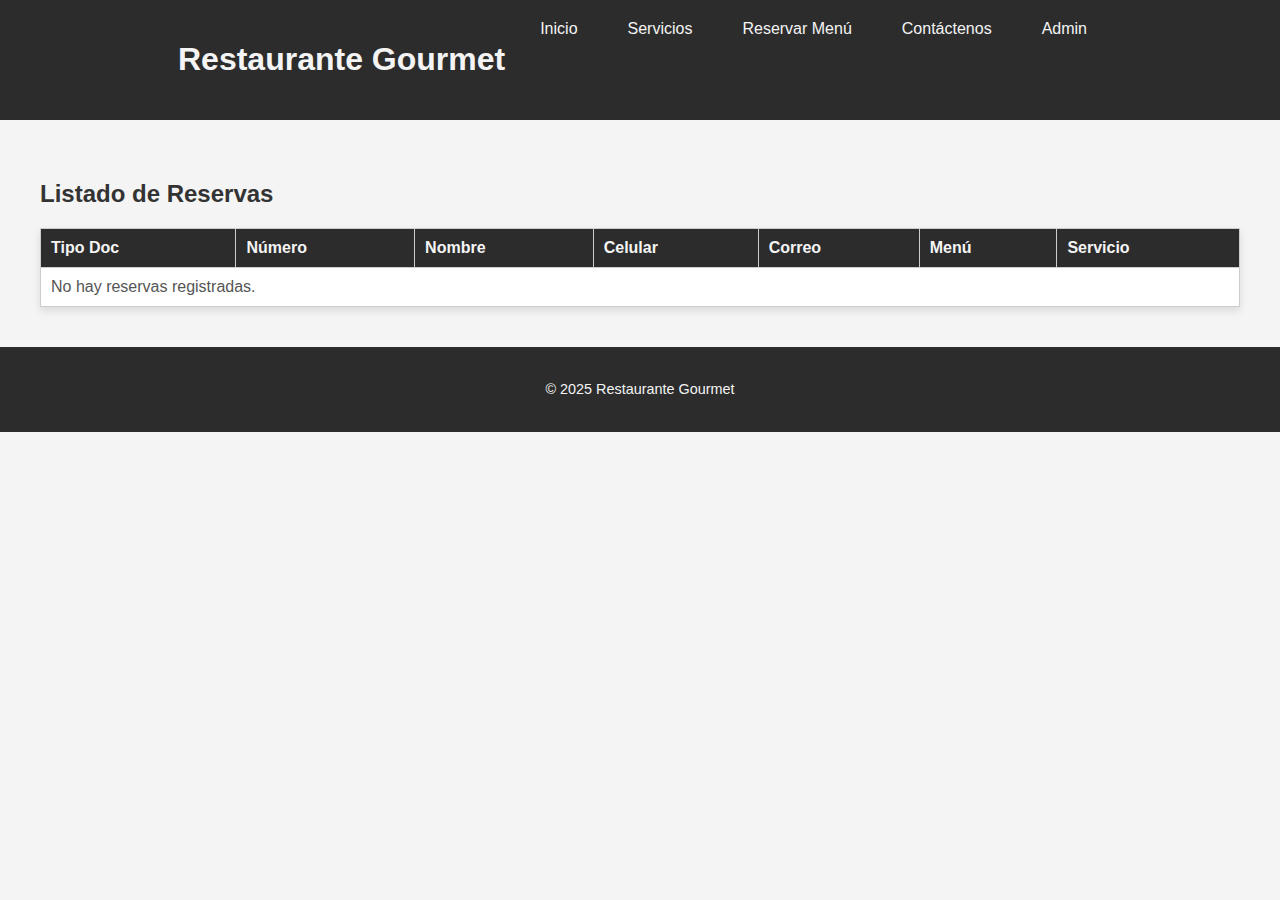
<file: pages/admin.html>
<!-- admin.html -->
<!DOCTYPE html>
<html lang="es">
<head>
    <meta charset="UTF-8">
    <meta name="viewport" content="width=device-width, initial-scale=1.0">
    <title>Administrador | Reservas</title>
    <link rel="stylesheet" href="../css/styles.css">
</head>
<body>

    <header>
        <nav>
            <h1>Restaurante Gourmet</h1>
            <ul>
                <li><a href="../index.html">Inicio</a></li>
                <li><a href="servicios.html">Servicios</a></li>
                <li><a href="registro.html">Reservar Menú</a></li>
                <li><a href="contacto.html">Contáctenos</a></li>
                <li><a href="admin.html">Admin</a></li>
            </ul>
        </nav>
    </header>

    <main class="admin">
        <h2>Listado de Reservas</h2>
        <table id="tablaReservas">
            <thead>
                <tr>
                    <th>Tipo Doc</th>
                    <th>Número</th>
                    <th>Nombre</th>
                    <th>Celular</th>
                    <th>Correo</th>
                    <th>Menú</th>
                    <th>Servicio</th>
                </tr>
            </thead>
            <tbody>
                <!-- Aquí se llenan los datos con JavaScript -->
            </tbody>
        </table>
    </main>

    <footer>
        <p>&copy; 2025 Restaurante Gourmet</p>
    </footer>

    <script src="../js/admin.js"></script>
</body>
</html>
</file>
<file: css/styles.css>
/* estilos.css */

/* ===== Estilos básicos ===== */
body {
    font-family: 'Arial', sans-serif;
    margin: 0;
    padding: 0;
    background-color: #f4f4f4;
    color: #333;
}

header {
    background-color: #2c2c2c;
    color: #f4f4f4;
    padding: 20px;
    text-align: center;
}

nav {
    display: flex;
    justify-content: center;
    gap: 20px;
}

nav ul {
    list-style: none;
    padding: 0;
    margin: 0;
    display: flex;
    gap: 20px;
}

nav ul li a {
    color: #f4f4f4;
    text-decoration: none;
    padding: 10px 15px;
    border-radius: 5px;
    transition: background-color 0.3s ease;
}

nav ul li a:hover {
    background-color: #444;
}

/* ===== Carrusel ===== */
.carrusel {
    width: 100%;
    height: 300px;
    overflow: hidden;
}

.carrusel img {
    width: 100%;
    height: 100%;
    object-fit: cover;
}

/* ===== Sección "¿Quiénes somos?" ===== */
.quienes-somos {
    padding: 40px;
    background-color: #eaeaea;
    text-align: center;
}

.quienes-somos h2 {
    color: #2c2c2c;
    margin-bottom: 20px;
}

.quienes-somos p {
    color: #555;
    font-size: 1.1rem;
}

/* ===== Servicios ===== */
.servicios {
    padding: 40px;
    background-color: #f9f9f9;
    text-align: center;
}

.cards-container {
    display: flex;
    flex-wrap: wrap;
    gap: 20px;
    justify-content: center;
    margin-top: 30px;
}

.card {
    background-color: #fff;
    border-radius: 10px;
    box-shadow: 0 4px 8px rgba(0, 0, 0, 0.1);
    width: 300px;
    padding: 20px;
    transition: transform 0.2s, box-shadow 0.2s;
}

.card:hover {
    transform: scale(1.05);
    box-shadow: 0 6px 12px rgba(0, 0, 0, 0.2);
}

.card img {
    width: 100%;
    border-radius: 8px;
    object-fit: cover;
}

.card h3 {
    margin-top: 15px;
    color: #2c2c2c;
}

.card p {
    font-size: 0.95rem;
    color: #555;
}

/* ===== Formularios ===== */
.formulario {
    padding: 40px;
    max-width: 500px;
    margin: auto;
    background-color: #fff;
    border-radius: 8px;
    box-shadow: 0 4px 12px rgba(0, 0, 0, 0.1);
}

.formulario h2 {
    text-align: center;
    margin-bottom: 20px;
    color: #2c2c2c;
}

form {
    display: flex;
    flex-direction: column;
}

form label {
    margin-top: 10px;
    font-weight: bold;
    color: #2c2c2c;
}

form input, form select, form button, textarea {
    padding: 10px;
    margin-top: 5px;
    border-radius: 5px;
    border: 1px solid #ccc;
    font-size: 1rem;
}

form button {
    background-color: #2c2c2c;
    color: #f4f4f4;
    border: none;
    margin-top: 20px;
    cursor: pointer;
    transition: background-color 0.3s ease;
}

form button:hover {
    background-color: #444;
}

.logo-container {
    display: flex;
    align-items: center;
    gap: 10px;
}

.logo {
    height: 50px;
    width: auto;
}

/* ===== Tabla de administración ===== */
.admin {
    padding: 40px;
    overflow-x: auto;
}

table {
    width: 100%;
    border-collapse: collapse;
    background-color: #fff;
    margin-top: 20px;
    box-shadow: 0 4px 8px rgba(0, 0, 0, 0.1);
}

th, td {
    padding: 10px;
    border: 1px solid #ccc;
    text-align: left;
}

th {
    background-color: #2c2c2c;
    color: #f4f4f4;
}

td {
    color: #555;
}

/* ===== Footer ===== */
footer {
    text-align: center;
    padding: 20px;
    background-color: #2c2c2c;
    color: #f4f4f4;
    font-size: 0.9rem;
}

/* ===== Responsive Design ===== */
@media (max-width: 768px) {
    nav ul {
        flex-direction: column;
        align-items: center;
    }

    .cards-container {
        flex-direction: column;
    }

    .formulario {
        width: 90%;
    }
}
</file>
